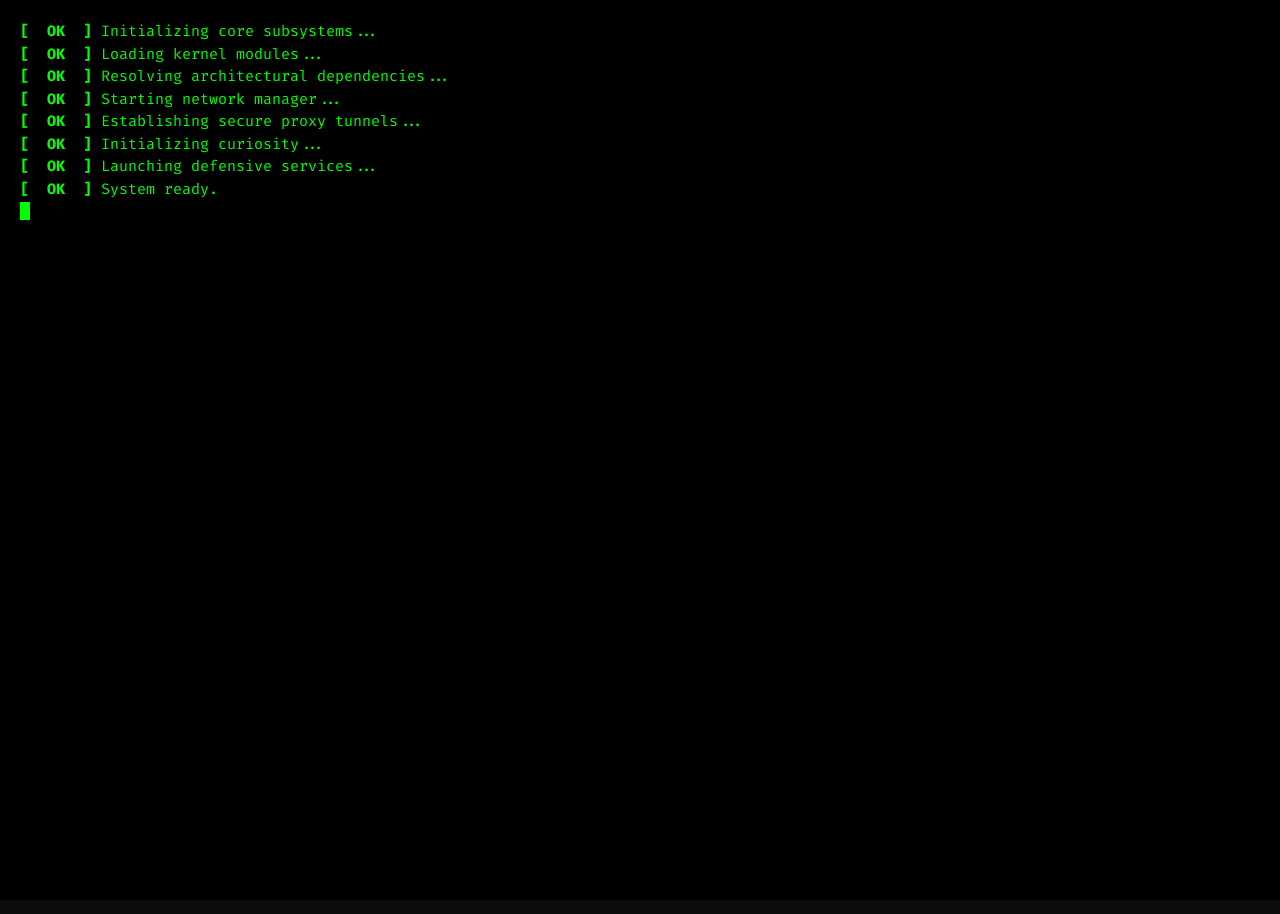
<file: index.html>
<!DOCTYPE html>
<html lang="en">

<head>
    <meta charset="UTF-8">
    <meta name="viewport" content="width=device-width, initial-scale=1.0">
    <title>Shivam Sharma | Cybersecurity Portfolio</title>

    <!-- Core CSS -->
    <link rel="stylesheet" href="css/main.css">
    <link rel="stylesheet" href="css/components/boot.css">
    <link rel="stylesheet" href="css/components/lock.css">
    <link rel="stylesheet" href="css/components/desktop.css">
    <link rel="stylesheet" href="css/components/window.css">
    <link rel="stylesheet" href="css/components/terminal.css">
    <link rel="stylesheet" href="css/components/skills.css">

    <!-- Fonts -->
    <link
        href="https://fonts.googleapis.com/css2?family=Fira+Code:wght@400;500;700&family=Inter:wght@300;400;600&display=swap"
        rel="stylesheet">
</head>

<body>
    <div id="app">
        <!-- Boot Screen -->
        <div id="boot-screen" class="screen active">
            <div class="terminal-output" id="boot-logs"></div>
            <div class="cursor blinking"></div>
        </div>

        <!-- Lock Screen -->
        <div id="lock-screen" class="screen hidden">
            <div class="lock-terminal" id="lock-container">
                <div id="lock-login-text"></div>
                <form id="login-form" style="display: none;">
                    <span class="prompt">password: </span>
                    <input type="password" id="password-input" autocomplete="off" autofocus>
                </form>
            </div>
        </div>

        <!-- Desktop Environment -->
        <div id="desktop" class="screen hidden">
            <div id="desktop-bg"></div>
            <div id="desktop-icons"></div>

            <div id="quick-actions"
                style="position: absolute; bottom: 60px; right: 20px; display: flex; flex-direction: column; gap: 10px; z-index: 100;">
                <button id="btn-run-demo"
                    style="background: rgba(0, 212, 255, 0.15); border: 1px solid var(--accent-blue); color: var(--accent-blue); padding: 10px 15px; border-radius: 6px; cursor: pointer; display: flex; align-items: center; gap: 8px; font-family: var(--font-mono); font-weight: bold; font-size: 13px; backdrop-filter: blur(5px); transition: all 0.2s;"
                    onmouseover="this.style.background='var(--accent-blue)'; this.style.color='#000';"
                    onmouseout="this.style.background='rgba(0, 212, 255, 0.15)'; this.style.color='var(--accent-blue)';">
                    ▶ START DEMO
                </button>
                <button id="btn-recruiter-mode"
                    style="background: rgba(34, 197, 94, 0.15); border: 1px solid #22c55e; color: #22c55e; padding: 10px 15px; border-radius: 6px; cursor: pointer; display: flex; align-items: center; gap: 8px; font-family: var(--font-mono); font-weight: bold; font-size: 13px; backdrop-filter: blur(5px); transition: all 0.2s;"
                    onmouseover="this.style.background='#22c55e'; this.style.color='#000';"
                    onmouseout="this.style.background='rgba(34, 197, 94, 0.15)'; this.style.color='#22c55e';">
                    📄 RECRUITER VIEW
                </button>
            </div>

            <div id="desktop-notifications"
                style="position: absolute; top: 20px; right: 20px; z-index: 1000; display: flex; flex-direction: column; gap: 10px; overflow: hidden;">
            </div>

            <div id="window-container"></div>

            <div id="taskbar">
                <button id="start-btn" class="taskbar-btn">Kali</button>
                <div id="taskbar-apps"></div>
                <div id="taskbar-tray"
                    style="display:flex; align-items:center; gap:15px; padding-right:15px; color:#ccc; font-size:12px; font-family: var(--font-sans);">
                    <span title="Network">📶</span>
                    <span title="Battery">🔋 87%</span>
                    <div id="taskbar-time"></div>
                </div>
            </div>
        </div>

        <!-- Recruiter Modal overlay -->
        <div id="recruiter-modal"
            style="position: fixed; top: 0; left: 0; right: 0; bottom: 0; background: rgba(0,0,0,0.85); backdrop-filter: blur(10px); z-index: 9999; display: flex; align-items: center; justify-content: center; opacity: 0; transition: opacity 0.3s ease; pointer-events: none;">
            <div
                style="background: #111; border: 1px solid var(--accent-blue); padding: 40px; border-radius: 8px; max-width: 600px; width: 90%; color: #fff; font-family: var(--font-sans); position: relative; box-shadow: 0 10px 30px rgba(0,212,255,0.2);">
                <button id="close-recruiter"
                    style="position: absolute; top: 15px; right: 15px; background: none; border: none; color: #888; font-size: 24px; cursor: pointer; transition: color 0.2s;"
                    onmouseover="this.style.color='#fff'" onmouseout="this.style.color='#888'">&times;</button>
                <div style="display: flex; align-items: center; gap: 20px; margin-bottom: 20px;">
                    <div
                        style="width: 80px; height: 80px; border-radius: 50%; background: url('assets/phota.png') center/cover; border: 2px solid var(--accent-blue);">
                    </div>
                    <div>
                        <h2 id="recruiter-name" style="color: var(--accent-blue); margin: 0; font-size: 28px;">
                            Loading...</h2>
                        <span id="recruiter-subtitle"
                            style="color: #bbb; font-size: 14px; font-family: var(--font-mono);">Loading...</span>
                    </div>
                </div>
                <p id="recruiter-about" style="color: #ddd; line-height: 1.6; margin-bottom: 25px; font-size: 15px;">
                    Loading...</p>

                <h3
                    style="color: var(--accent-blue); font-size: 16px; margin-bottom: 10px; border-bottom: 1px solid #333; padding-bottom: 5px;">
                    Key Skills</h3>
                <p id="recruiter-skills" style="color: #aaa; font-size: 14px; line-height: 1.6; margin-bottom: 25px;">
                    Loading...</p>

                <div style="display: flex; gap: 15px;">
                    <a id="recruiter-github" href="#" target="_blank"
                        style="flex: 1; text-align: center; padding: 12px; background: #222; color: #fff; text-decoration: none; border-radius: 4px; font-size: 14px; font-weight: bold; border: 1px solid #444; transition: background 0.2s;"
                        onmouseover="this.style.background='#444'" onmouseout="this.style.background='#222'">GitHub</a>
                    <a id="recruiter-linkedin" href="#" target="_blank"
                        style="flex: 1; text-align: center; padding: 12px; background: #0077b5; color: #fff; text-decoration: none; border-radius: 4px; font-size: 14px; font-weight: bold; border: 1px solid #0077b5; transition: opacity 0.2s;"
                        onmouseover="this.style.opacity='0.8'" onmouseout="this.style.opacity='1'">LinkedIn</a>
                </div>
            </div>
        </div>
    </div>

    <!-- Core Scripts (ES Modules) -->
    <script type="module" src="js/main.js?v=9"></script>
</body>

</html>
</file>
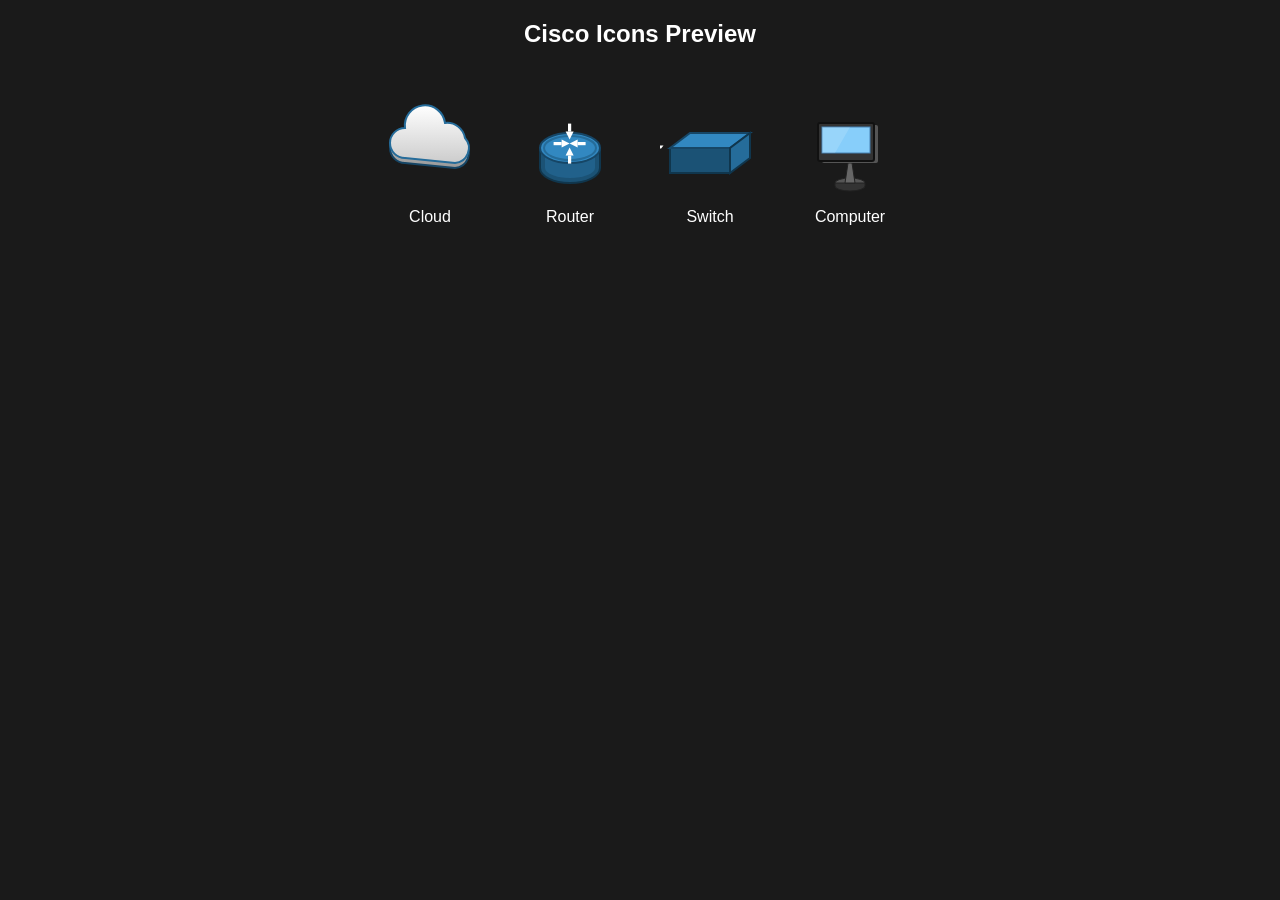
<file: assets/icons/cisco/preview.html>
<!DOCTYPE html>
<html>
<head>
    <style>
        body { background: #1a1a1a; color: white; font-family: sans-serif; text-align: center; }
        .grid { display: flex; justify-content: center; gap: 40px; margin-top: 50px; }
        .item { display: flex; flex-direction: column; align-items: center; }
        img { width: 100px; height: 100px; margin-bottom: 10px; }
    </style>
</head>
<body>
    <h2>Cisco Icons Preview</h2>
    <div class="grid">
        <div class="item"><img src="cloud.svg">Cloud</div>
        <div class="item"><img src="router.svg">Router</div>
        <div class="item"><img src="switch.svg">Switch</div>
        <div class="item"><img src="pc.svg">Computer</div>
    </div>
</body>
</html>
</file>
<file: css/main.css>
:root {
    /* Kali Theme Colors */
    --bg-color: #0d0d0d;
    --text-color: #e0e0e0;
    --accent-blue: #00d4ff;
    --accent-dark: #005b7a;
    --accent-red: #ff3333;
    
    /* UI Colors */
    --window-bg: rgba(20, 20, 20, 0.90);
    --window-header: #1a1a1a;
    --border-color: #333;
    --taskbar-bg: rgba(10, 10, 10, 0.85);

    /* Fonts */
    --font-mono: 'Fira Code', monospace;
    --font-sans: 'Inter', sans-serif;
    
    /* Layout */
    --taskbar-height: 40px;

    /* Z-Indexes */
    --z-index-desktop: 10;
    --z-index-window: 100;
    --z-index-taskbar: 9999;
}

* {
    margin: 0;
    padding: 0;
    box-sizing: border-box;
}

body {
    background-color: var(--bg-color);
    color: var(--text-color);
    font-family: var(--font-sans);
    overflow: hidden;
    height: 100vh;
    width: 100vw;
}

#app {
    width: 100%;
    height: 100%;
    position: relative;
    background-color: #000;
}

.screen {
    position: absolute;
    top: 0;
    left: 0;
    width: 100%;
    height: 100%;
    transition: opacity 0.6s ease, transform 0.6s cubic-bezier(0.2, 0.8, 0.2, 1);
}

.screen.hidden {
    opacity: 0;
    pointer-events: none;
    transform: scale(1.03); /* Subtle zoom out */
}

.screen.active {
    opacity: 1;
    pointer-events: all;
    transform: scale(1);
    z-index: 10;
}

/* Base button resets */
button {
    background: none;
    border: none;
    color: var(--text-color);
    font-family: var(--font-sans);
    cursor: pointer;
    outline: none;
}
</file>
<file: css/components/boot.css>
#boot-screen {
    background-color: #000;
    color: #00ff00;
    font-family: var(--font-mono);
    padding: 20px;
    font-size: 15px;
    display: flex;
    flex-direction: column;
    z-index: 100;
}

#boot-logs {
    white-space: pre-wrap;
    overflow-y: hidden;
    line-height: 1.5;
}

.cursor.blinking {
    width: 10px;
    height: 18px;
    background-color: #00ff00;
    animation: blink 1s step-end infinite;
    display: inline-block;
    margin-top: 2px;
}

@keyframes blink {
    0%, 100% { opacity: 1; }
    50% { opacity: 0; }
}
</file>
<file: css/components/lock.css>
#lock-screen {
    background-image: url('../../assets/bg-kali.png');
    background-size: cover;
    background-position: center;
    display: flex;
    align-items: flex-start;
    justify-content: flex-start;
    z-index: 90;
    position: relative;
    padding: 20px;
    font-family: var(--font-mono);
}

#lock-screen::before {
    content: '';
    position: absolute;
    top: 0; left: 0; right: 0; bottom: 0;
    background: linear-gradient(rgba(0,0,0,0.7), rgba(0,0,0,0.95));
    z-index: -1;
}

.lock-terminal {
    color: #fff;
    font-size: 16px;
    width: 100%;
}

#lock-login-text {
    white-space: pre-wrap;
    line-height: 1.5;
    margin-bottom: 5px;
}

#login-form {
    display: flex;
    align-items: center;
    gap: 8px;
}

.prompt {
    color: #fff;
}

#password-input {
    background: transparent;
    border: none;
    color: #fff;
    font-family: var(--font-mono);
    font-size: 16px;
    outline: none;
    width: 250px;
}

/* Shake Animation */
@keyframes shake {
    0%, 100% { transform: translateX(0); }
    10%, 30%, 50%, 70%, 90% { transform: translateX(-10px); }
    20%, 40%, 60%, 80% { transform: translateX(10px); }
}

.shake {
    animation: shake 0.4s;
}
</file>
<file: css/components/desktop.css>
#desktop {
    background-image: url('../../assets/bg-kali.png');
    background-color: #0d1e2b;
    background-size: cover;
    background-position: center;
    overflow: hidden;
}

#desktop-bg {
    position: absolute;
    top: -20px; left: -20px; width: calc(100% + 40px); height: calc(100% + 40px);
    z-index: 1;
    background: radial-gradient(circle at center, transparent 0%, rgba(0,0,0,0.6) 100%);
    pointer-events: none;
    animation: breathe 15s ease-in-out infinite alternate;
}

@keyframes breathe {
    0% { transform: scale(1); filter: brightness(1); }
    100% { transform: scale(1.03); filter: brightness(1.1); }
}

#desktop-icons {
    position: absolute;
    top: 20px;
    left: 20px;
    display: flex;
    flex-direction: column;
    gap: 20px;
    z-index: var(--z-index-desktop);
    height: calc(100% - var(--taskbar-height) - 40px);
    flex-wrap: wrap;
    align-content: flex-start;
}

.desktop-icon {
    width: 80px;
    min-height: 90px;
    text-align: center;
    cursor: pointer;
    border: 1px solid transparent;
    border-radius: 4px;
    padding: 10px 5px;
    transition: background 0.2s, border 0.2s, transform 0.15s;
    user-select: none;
    display: flex;
    flex-direction: column;
    align-items: center;
    justify-content: flex-start;
}

.desktop-icon:active {
    transform: scale(0.95);
}

.desktop-icon:hover {
    background: rgba(255, 255, 255, 0.05); /* very subtle back or nothing */
    border: 1px solid transparent; /* let the icon do the talking */
}

.desktop-icon .icon-img {
    width: 48px;
    height: 48px;
    margin: 0 auto 5px;
    background-color: transparent;
    display: flex;
    align-items: center;
    justify-content: center;
    color: #fff;
    font-size: 20px;
    font-weight: bold;
    transition: transform 0.2s, filter 0.2s;
    pointer-events: none; /* Let the container handle clicks fully */
}

.desktop-icon .icon-img svg {
    width: 100%;
    height: 100%;
}

.desktop-icon:hover .icon-img {
    transform: translateY(-2px) scale(1.08); /* slight bounce and scale */
    filter: drop-shadow(0 0 10px rgba(0, 212, 255, 0.8));
}

.desktop-icon span {
    display: block;
    color: #fff;
    font-size: 13px;
    font-family: var(--font-sans);
    text-shadow: 1px 1px 2px #000;
    word-wrap: break-word;
    pointer-events: none;
}

/* Taskbar */
#taskbar {
    position: absolute;
    bottom: 0; left: 0; width: 100%;
    height: var(--taskbar-height);
    background: var(--taskbar-bg);
    backdrop-filter: blur(10px);
    border-top: 1px solid var(--border-color);
    z-index: var(--z-index-taskbar);
    display: flex;
    align-items: center;
    padding: 0 10px;
}

.taskbar-btn {
    padding: 5px 15px;
    background: transparent;
    color: #ccc;
    height: 100%;
    display: flex;
    align-items: center;
    justify-content: center;
    transition: background 0.2s, color 0.2s;
}

.taskbar-btn:hover {
    background: rgba(255, 255, 255, 0.1);
    color: #fff;
}

#start-btn {
    font-weight: bold;
    color: var(--accent-blue);
    border-right: 1px solid var(--border-color);
    margin-right: 10px;
}

#taskbar-apps {
    flex-grow: 1;
    display: flex;
    gap: 5px;
    height: 100%;
    align-items: center;
}

.taskbar-app {
    padding: 0 15px;
    height: 30px;
    background: rgba(255, 255, 255, 0.05);
    border: 1px solid transparent;
    border-radius: 3px;
    display: flex;
    align-items: center;
    gap: 8px;
    color: #fff;
    font-size: 12px;
    cursor: pointer;
    transition: background 0.2s;
}

.taskbar-app:hover {
    background: rgba(255, 255, 255, 0.1);
}

.taskbar-app.active {
    background: rgba(255, 255, 255, 0.15);
    border-bottom: 2px solid var(--accent-blue);
}

#taskbar-time {
    color: #ddd;
    font-size: 13px;
    padding: 0 15px;
    border-left: 1px solid var(--border-color);
    font-family: var(--font-mono);
}
</file>
<file: css/components/window.css>
.os-window {
    position: absolute;
    background: var(--window-bg);
    border: 1px solid var(--border-color);
    border-radius: 8px 8px 0 0;
    box-shadow: 0 10px 30px rgba(0,0,0,0.5);
    display: flex;
    flex-direction: column;
    /* Removed overflow: hidden so resize works properly on the internal content if needed, but actually we need it for border radius. */
    overflow: hidden;
    min-width: 300px;
    min-height: 200px;
    resize: both;
    backdrop-filter: blur(15px);
    /* Initially hidden for spawn animation */
    opacity: 0;
    transform: scale(0.9);
    transition: opacity 0.25s ease-out, transform 0.25s ease-out, box-shadow 0.2s ease, border-color 0.2s ease;
}

.os-window.spawned {
    opacity: 1;
    transform: scale(1);
}

.os-window.maximized {
    top: 0 !important;
    left: 0 !important;
    width: 100% !important;
    height: calc(100% - var(--taskbar-height)) !important;
    border-radius: 0;
    transform: none;
}

.os-window.minimized {
    opacity: 0;
    pointer-events: none;
    transform: translateY(20px) scale(0.9);
}

.os-window.active {
    box-shadow: 0 10px 40px rgba(0, 212, 255, 0.25);
    border-color: rgba(0, 212, 255, 0.5);
}

.window-header {
    height: 32px;
    background: var(--window-header);
    display: flex;
    align-items: center;
    justify-content: space-between;
    padding: 0 10px;
    cursor: grab;
    user-select: none;
    border-bottom: 1px solid var(--border-color);
}

.window-header:active {
    cursor: grabbing;
}

.window-title {
    color: #ccc;
    font-size: 13px;
    display: flex;
    align-items: center;
    gap: 8px;
    pointer-events: none;
}

.window-controls {
    display: flex;
    gap: 8px;
}

.win-btn {
    width: 12px;
    height: 12px;
    border-radius: 50%;
    border: none;
    cursor: pointer;
    background-color: #555;
    transition: background-color 0.2s;
}

.os-window:hover .win-btn.close { background-color: #ff5f56; }
.os-window:hover .win-btn.minimize { background-color: #ffbd2e; }
.os-window:hover .win-btn.maximize { background-color: #27c93f; }

.window-content {
    flex-grow: 1;
    position: relative;
    background: rgba(0, 0, 0, 0.6);
    overflow: auto;
    display: flex;
    flex-direction: column;
}

/* Scrollbar styling */
.window-content::-webkit-scrollbar {
    width: 8px;
}
.window-content::-webkit-scrollbar-track {
    background: rgba(0,0,0,0.2);
}
.window-content::-webkit-scrollbar-thumb {
    background: #444;
    border-radius: 4px;
}
.window-content::-webkit-scrollbar-thumb:hover {
    background: #666;
}
</file>
<file: css/components/terminal.css>
.terminal-app {
    width: 100%;
    height: 100%;
    background-color: rgba(5, 5, 5, 0.95);
    color: #00ff00;
    font-family: var(--font-mono);
    padding: 15px;
    font-size: 14px;
    overflow-y: auto;
    display: flex;
    flex-direction: column;
}

.terminal-history {
    white-space: pre-wrap;
    word-break: break-word;
    margin-bottom: 5px;
    line-height: 1.4;
}

.terminal-input-line {
    display: flex;
    align-items: center;
}

.terminal-prompt {
    color: var(--accent-blue);
    margin-right: 8px;
    font-weight: bold;
}

.terminal-input {
    flex-grow: 1;
    background: transparent;
    border: none;
    color: #00ff00;
    font-family: var(--font-mono);
    font-size: 14px;
    outline: none;
    caret-color: transparent; /* hide native caret */
    text-shadow: 0 0 5px rgba(0,255,0,0.5); /* subtle glow */
}

/* Custom CSS Block Cursor */
.terminal-input-line {
    position: relative;
    display: inline-flex;
    align-items: center;
    width: 100%;
}

.terminal-input {
    width: 100%;
}

.terminal-input:focus + .terminal-cursor-block {
    display: inline-block;
}

/* We can either use a fake block cursor or just style the caret if supported, 
   but since it's hard to position a fake cursor over an input text, 
   let's just make the native caret thick and blinking */
.terminal-input {
    caret-color: #00ff00; /* Revert to native, maybe block style isn't purely CSS-able without complex JS */
}

/* Custom scrollbar for terminal */
.terminal-app::-webkit-scrollbar {
    width: 8px;
}
.terminal-app::-webkit-scrollbar-track {
    background: rgba(0,0,0,0.5);
}
.terminal-app::-webkit-scrollbar-thumb {
    background: #333;
    border-radius: 4px;
}
.terminal-app::-webkit-scrollbar-thumb:hover {
    background: #555;
}
</file>
<file: css/components/skills.css>
.skills-app {
    width: 100%;
    height: 100%;
    background-color: #050a0f; /* Dark cyber theme */
    position: relative;
    overflow: hidden;
    font-family: var(--font-sans);
}

.skills-canvas {
    display: block;
    width: 100%;
    height: 100%;
    cursor: grab;
}

.skills-canvas:active {
    cursor: grabbing;
}

.skills-tooltip {
    position: absolute;
    background: rgba(10, 10, 10, 0.9);
    color: #fff;
    padding: 12px 16px;
    border-radius: 6px;
    font-size: 13px;
    pointer-events: none;
    opacity: 0;
    transition: opacity 0.2s, transform 0.1s ease;
    z-index: 10;
    max-width: 250px;
    box-shadow: 0 5px 15px rgba(0,0,0,0.3);
    border: 1px solid var(--accent-blue);
    transform: translate(-50%, -100%);
    margin-top: -15px;
}

.skills-tooltip h4 {
    margin-bottom: 5px;
    color: var(--accent-blue);
}

.skills-controls {
    position: absolute;
    top: 15px;
    right: 15px;
    display: flex;
    flex-direction: column;
    gap: 8px;
    z-index: 5;
}

.skills-btn {
    background: #111;
    border: 1px solid var(--border-color);
    border-radius: 4px;
    width: 36px;
    height: 36px;
    display: flex;
    align-items: center;
    justify-content: center;
    cursor: pointer;
    box-shadow: 0 2px 5px rgba(0,0,0,0.5);
    color: #ccc;
    font-size: 18px;
    font-weight: bold;
    transition: all 0.2s;
}
.skills-btn:hover {
    background: #222;
    border-color: var(--accent-blue);
    color: var(--accent-blue);
}

.skills-minimap-container {
    position: absolute;
    bottom: 20px;
    right: 20px;
    width: 160px;
    height: 120px;
    background: #fff;
    border: 1px solid #bbb;
    box-shadow: 0 4px 10px rgba(0,0,0,0.15);
    z-index: 5;
    overflow: hidden;
}

.skills-minimap-canvas {
    width: 100%;
    height: 100%;
    display: block;
}
</file>
